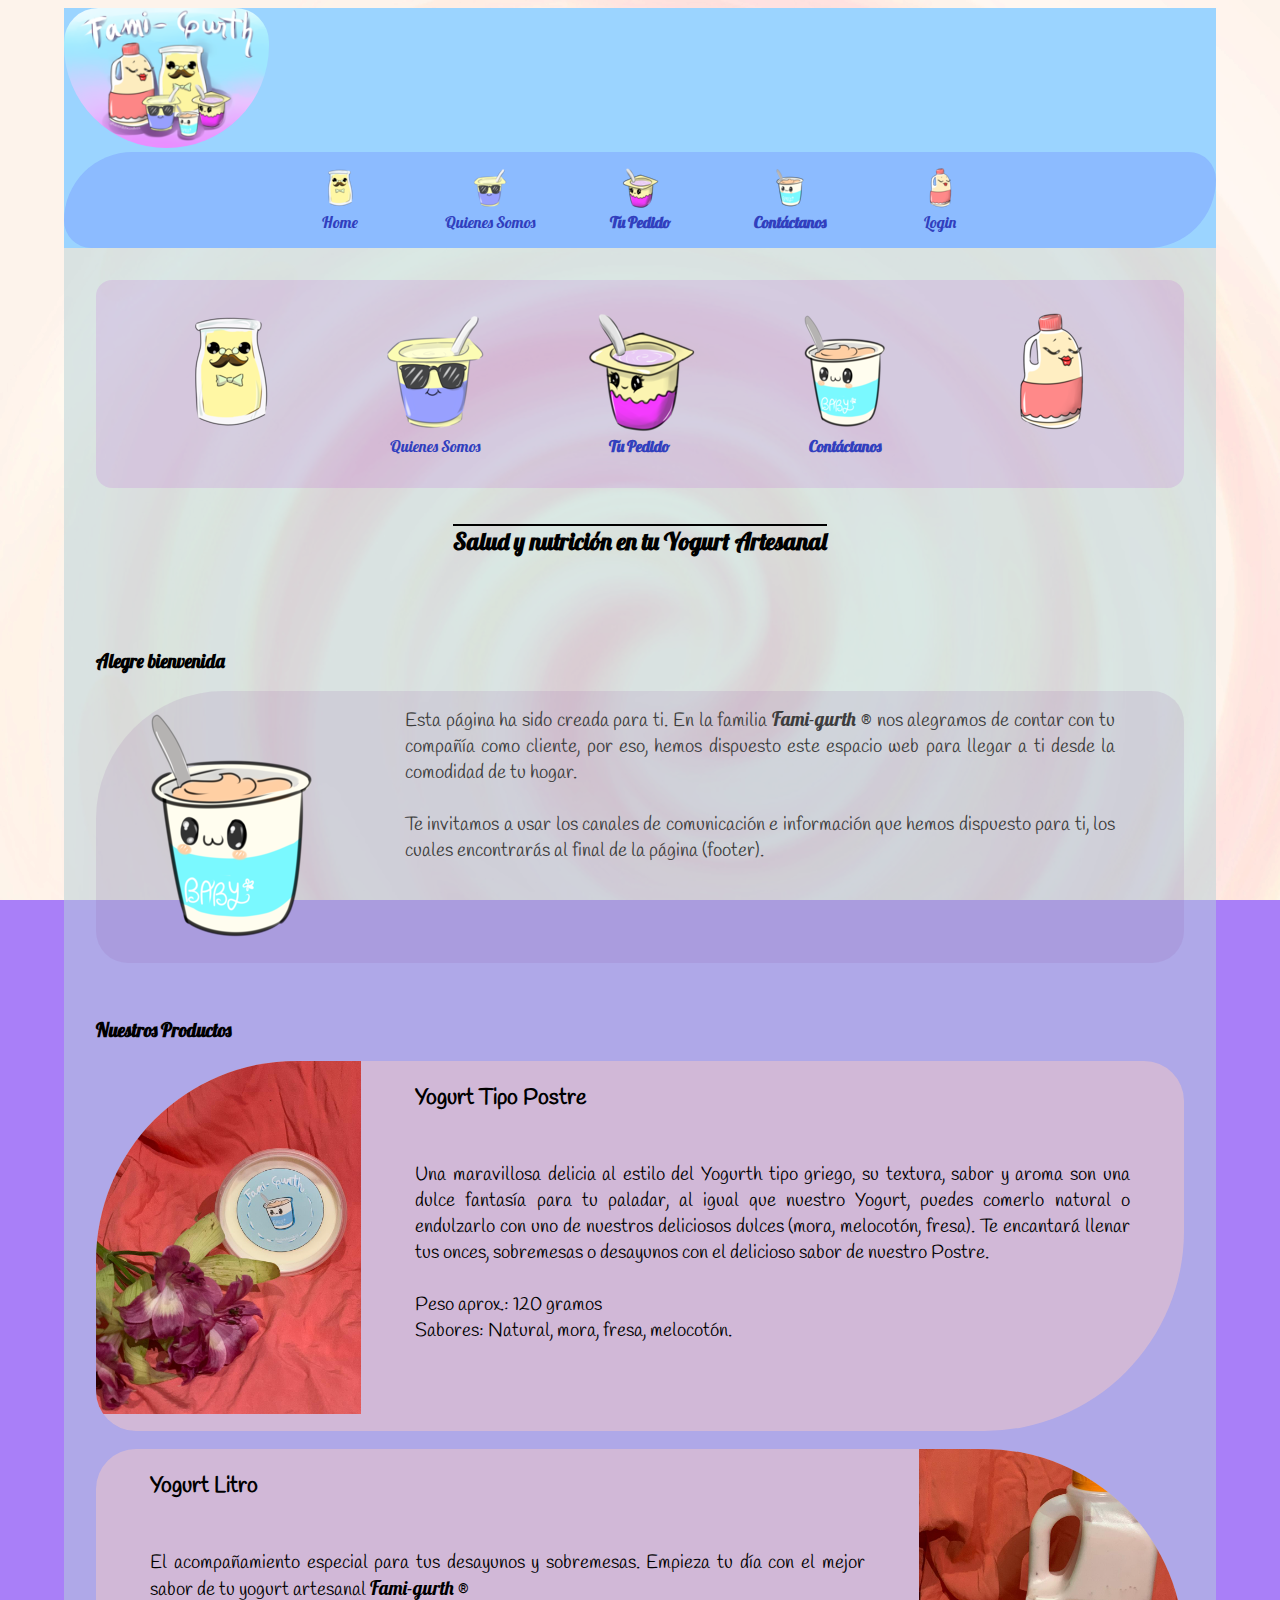
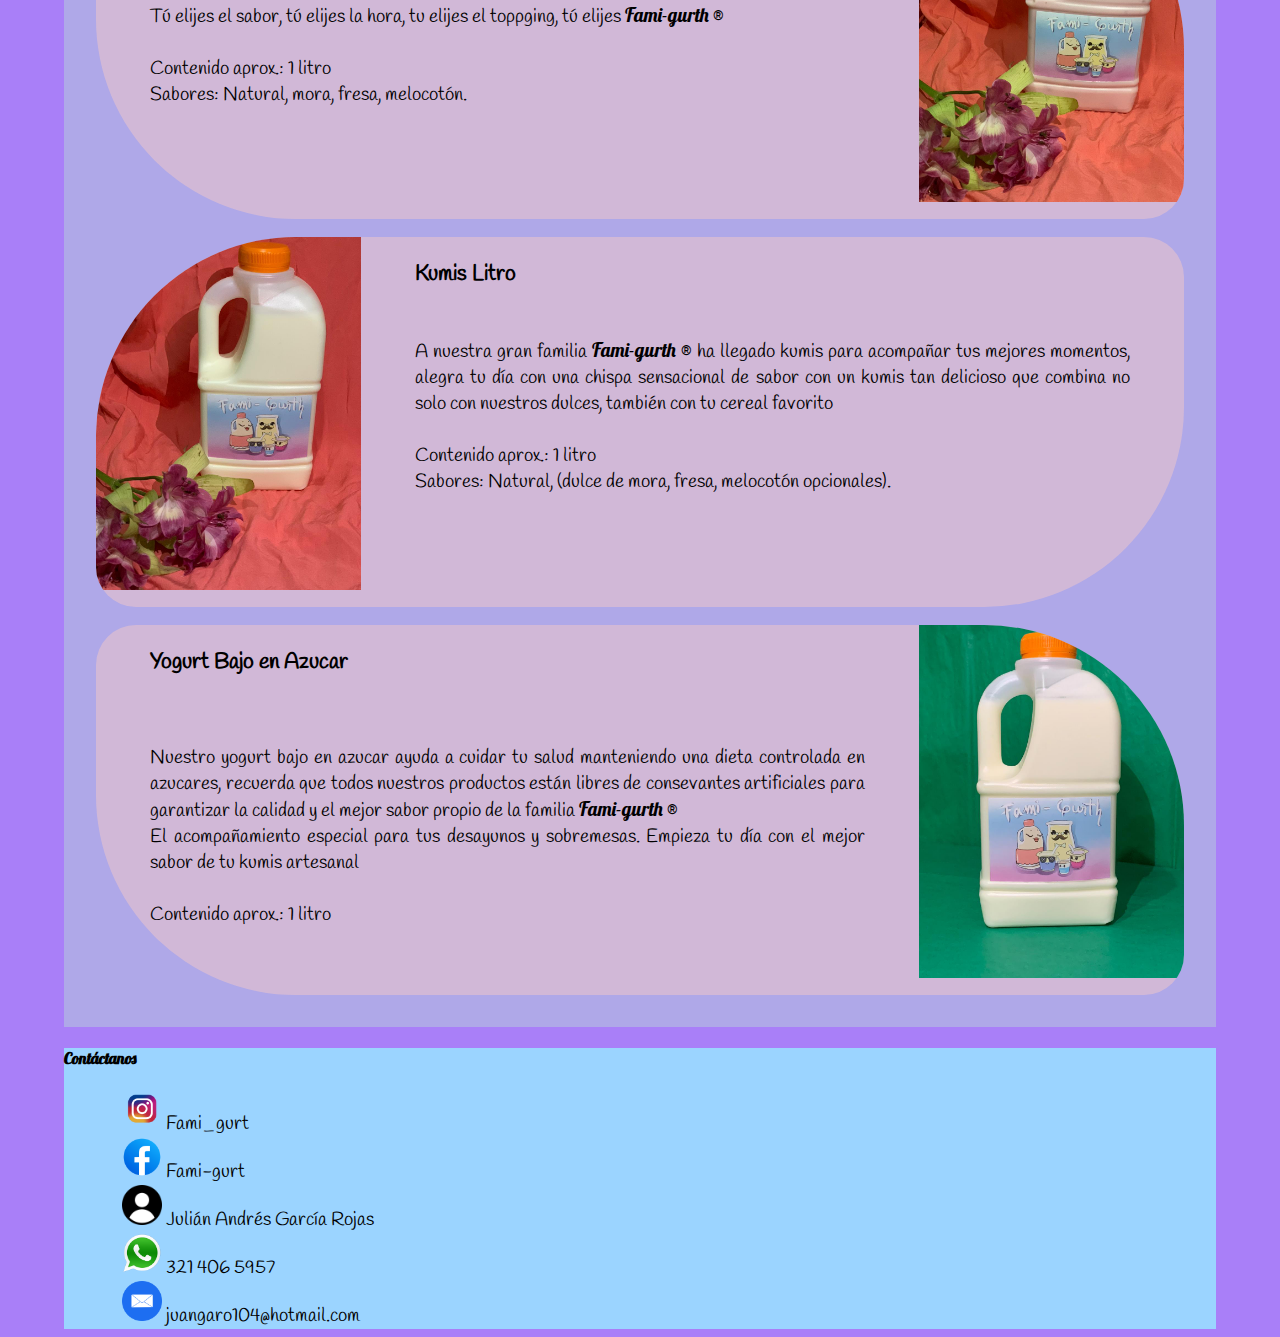
<file: src/index.html>
<!DOCTYPE html>
<html lang="es">

<head>
    <meta charset="UTF-8">
    <meta name="viewport" content="width=device-width, initial-scale=1.0">
    <title>FAMIGURT &REG;</title>
    <link href="https://cdn.jsdelivr.net/npm/bootstrap@5.0.0-beta1/dist/css/bootstrap.min.css" rel="stylesheet"
        integrity="sha384-giJF6kkoqNQ00vy+HMDP7azOuL0xtbfIcaT9wjKHr8RbDVddVHyTfAAsrekwKmP1" crossorigin="anonymous">
    <link rel="preconnect" href="https://fonts.gstatic.com">
    <link href="https://fonts.googleapis.com/css2?family=Courgette&family=Lobster&family=Handlee&display=swap"
        rel="stylesheet">
    <link rel="stylesheet" href="../css/estilos.css">
</head>
<!-- Menu Principal -->
<nav class="navbar sticky-top" style="background-color: #9BD4FF; border-color: black;">
    <div class="container-fluid">
        <span>
            <img class="bordeLogo" src="../img/Logos_Lore/famigurth_logo_terminado_nav.png" alt="" height="140px"
                class="d-inline-block align-top">
        </span>
        <!-- Menu Dibujos -->
        <span class="flexContainerMenu">
            <div class="flexImgItem">
                <img src="../img/Logos_Lore/Papigurth_nav.png" alt="" width="40px">
                <br>
                Home
            </div>
            <div class="flexImgItem">
                <img src="../img/Logos_Lore/Brodyguth_nav.png" alt="" width="40px">
                <br>
                Quienes Somos
            </div>
            <div class="flexImgItem">
                <a href="../src/pedidos.html">
                    <img src="../img/Logos_Lore/YOGUTHINA_nav.png" alt="" width="40px">
                    <br>
                    Tu Pedido
                </a>
            </div>
            <div class="flexImgItem">
                <a href="#Contacto">
                    <img src="../img/Logos_Lore/Babygurth_nav.png" alt="" width="40px">
                    <br>
                    Contáctanos
                </a>
            </div>
            <div class="flexImgItem">
                <img src="../img/Logos_Lore/mamigurth_nav.png" alt="" width="40px">
                <br>
                Login
            </div>
        </span>
    </div>
</nav>

<body>
    <!-- margen -->
    <div class="margen">
        <!-- <br> -->
        <!-- Menu Dibujos -->
        <div class="flexContainerBigMenu">
            <div class="flexImgItem">
                <img src="../img/Logos_Lore/Papigurth_menu.png" alt="" width="120px">
            </div>
            <div class="flexImgItem">
                <img src="../img/Logos_Lore/Brodyguth_menu.png" alt="" width="120px">
                <br>
                Quienes Somos
            </div>
            <div class="flexImgItem">
                <a href="../src/pedidos.html">
                    <img src="../img/Logos_Lore/YOGUTHINA_menu.png" alt="" width="120px">
                    <br>
                    Tu Pedido
                </a>
            </div>
            <div class="flexImgItem">
                <a href="#Contacto">
                    <img src="../img/Logos_Lore/Babygurth_menu.png" alt="" width="120px">
                    <br>
                    Contáctanos
                </a>
            </div>
            <div class="flexImgItem">
                <img src="../img/Logos_Lore/mamigurth_menu.png" alt="" width="120px">
            </div>
        </div>
        <!-- Logo & Slogan -->
        <div>
            <!-- <div class="flexImgContainer">
                <img class="bordeLogo" src="../img/Logos_Lore/famigurth_logo_terminado.png" alt="" width="40%">
            </div> -->
            <br>
            <h2 class="logoCursiva">Salud y nutrición en tu Yogurt Artesanal</h2>
        </div>
        <br><br><br>
        <!-- Bienvenidos -->
        <h3 class="tituloCursiva">Alegre bienvenida</h3>
        <div class="flexContainer">
            <img src="../img/Logos_Lore/Babygurth_240.png" alt="" width="240px">
            <span class="fontContenidos">
                Esta página ha sido creada para ti. En la familia <span class="tituloCursiva">Fami-gurth &reg;</span>
                nos
                alegramos de contar con tu compañía como cliente, por eso, hemos dispuesto este espacio web para llegar
                a ti desde la comodidad de tu hogar.
                <br><br>
                Te invitamos a usar los canales de comunicación e información que hemos dispuesto para ti, los cuales
                encontrarás al final de la página (footer).
            </span>
        </div>
        <br><br>
        <!-- Productos -->
        <h3 class="tituloCursiva">Nuestros Productos</h3>
        <div>
            <div class="celda1">
                <div>
                    <img src="../img/Fotos_redes/Postre_Bebe.jpg" alt="" width="265px">
                </div>
                <div class="fontContenidos">
                    <h3><b>Yogurt Tipo Postre</b></h3>
                    <br>
                    <span>
                        Una maravillosa delicia al estilo del Yogurth tipo griego, su textura, sabor y aroma son una
                        dulce fantasía para tu paladar, al igual que nuestro Yogurt, puedes comerlo natural o
                        endulzarlo con uno de
                        nuestros deliciosos dulces (mora, melocotón, fresa). Te encantará llenar tus onces, sobremesas o
                        desayunos con el delicioso sabor de nuestro Postre.
                        <br><br>
                        Peso aprox.: 120 gramos
                        <br>
                        Sabores: Natural, mora, fresa, melocotón.
                    </span>
                </div>
            </div>
            <br>
            <div class="celda2">
                <div class="fontContenidos">
                    <h3><b>Yogurt Litro</b></h3>
                    <br>
                    <span>
                        El acompañamiento especial para tus desayunos y sobremesas. Empieza tu día con el mejor sabor de
                        tu yogurt artesanal <span class="tituloCursiva">Fami-gurth &reg;</span>
                        <br>
                        Tú elijes el sabor, tú elijes la hora, tu elijes el toppging, tú elijes <span
                        class="tituloCursiva">Fami-gurth &reg;</span>
                        <br><br>
                        Contenido aprox.: 1 litro
                        <br>
                        Sabores: Natural, mora, fresa, melocotón.
                    </span>
                </div>
                <div>
                    <img src="../img/Fotos_redes/Yogurt_Litro.jpg" alt="" width="265px">
                </div>
            </div>
            <br>
            <div class="celda3">
                <div>
                    <img src="../img/Fotos_redes/Kumis_Litro.jpg" alt="" width="265px">
                </div>
                <div class="fontContenidos">
                    <h3><b>Kumis Litro</b></h3>
                    <br>
                    <span>
                        A nuestra gran familia <span class="tituloCursiva">Fami-gurth &reg;</span> ha llegado kumis para
                        acompañar tus mejores momentos, alegra tu día con una chispa sensacional de sabor con un kumis
                        tan delicioso que combina no solo con nuestros dulces, también con tu cereal favorito
                        <br><br>
                        Contenido aprox.: 1 litro
                        <br>
                        Sabores: Natural, (dulce de mora, fresa, melocotón opcionales).
                    </span>
                </div>
            </div>
            <br>
            <div class="celda4">
                <div class="fontContenidos">
                    <h3><b>Yogurt Bajo en Azucar</b></h3>
                    <br>
                    <p>
                        Nuestro yogurt bajo en azucar ayuda a cuidar tu salud manteniendo una dieta controlada en
                        azucares, recuerda que todos nuestros productos están libres de consevantes artificiales para
                        garantizar la calidad y el mejor sabor propio de la familia <span
                        class="tituloCursiva">Fami-gurth &reg;</span>
                        <br>
                        El acompañamiento especial para tus desayunos y sobremesas. Empieza tu día con el mejor sabor de
                        tu kumis artesanal
                        <br><br>
                        Contenido aprox.: 1 litro
                    </p>
                </div>
                <div>
                    <img src="../img/Fotos_redes/Yogurt_Light.jpg" alt="" width="265px">
                </div>
            </div>
        </div>
    </div>
</body>

<!-- Footer -->
<footer id="Contacto" style="background-color: #9BD4FF; border-color: black;" class="navbar">
    <div class="tituloCursiva">
        <h4><b>Contáctanos</b></h4>
    </div>
    <div class="fontContenidos">
        <span>
            <img src="../img/Fotos_redes/insta.png" alt="" height="40px"> Fami_gurt
            <br>
            <img src="../img/Fotos_redes/facebook.png" alt="" height="40px"> Fami-gurt
        </span>
    </div>
    <div class="fontContenidos">
        <span>
            <img src="../img/Fotos_redes/user-icon.png" alt="" height="40px"> Julián Andrés García Rojas
            <br>
            <img src="../img/Fotos_redes/whatsapp-icon.png" alt="" height="40px"> 321 406 5957
            <br>
            <img src="../img/Fotos_redes/e-mail.png" alt="" height="40px"> juangaro104@hotmail.com
        </span>
    </div>
</footer>

</html>
</file>
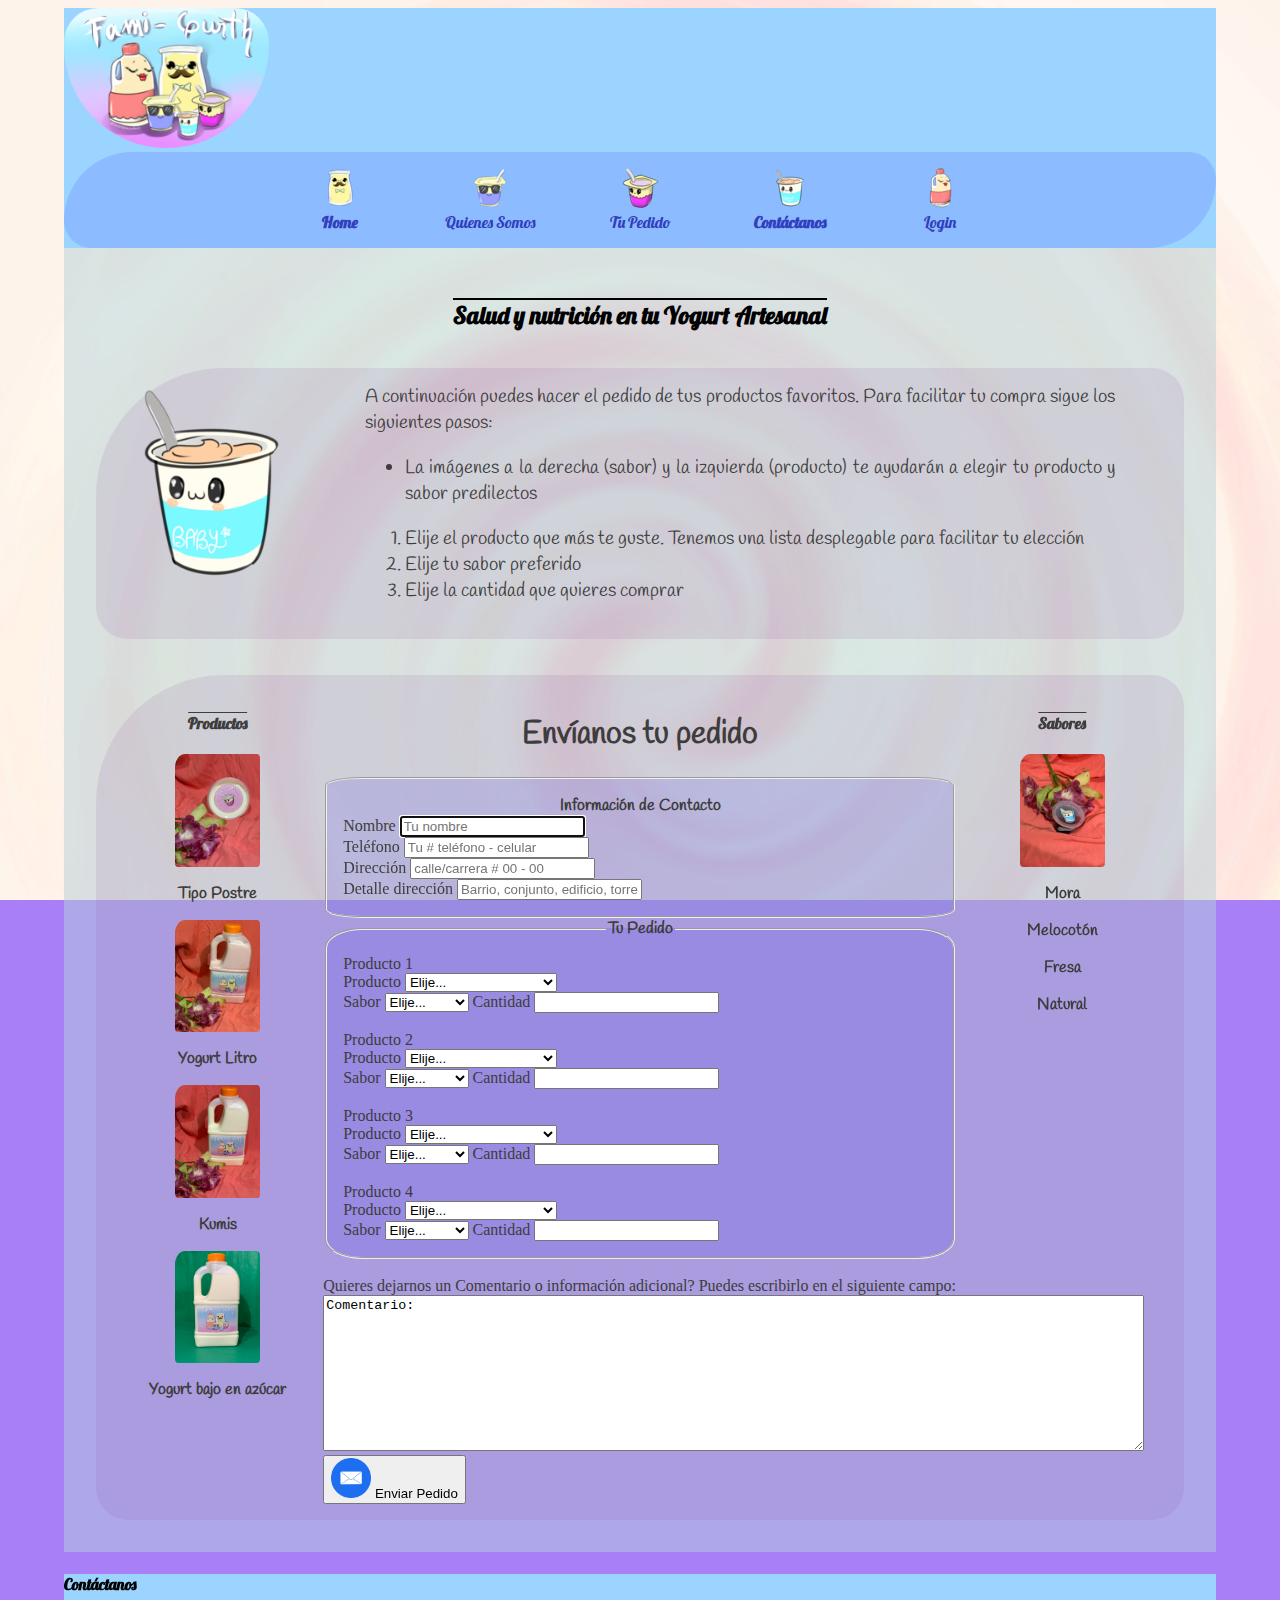
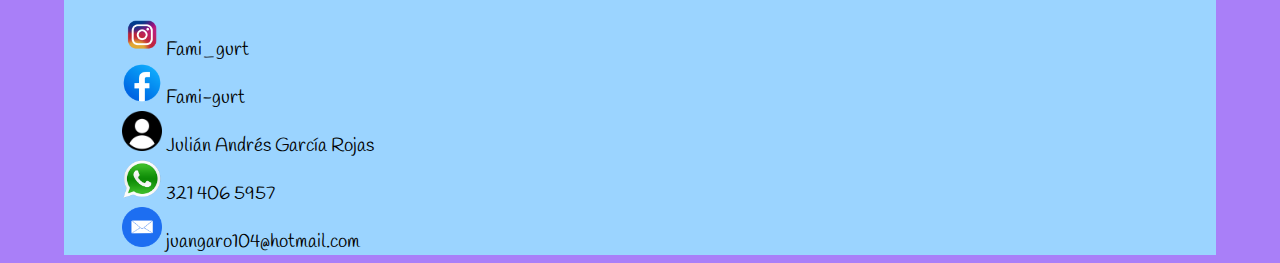
<file: src/pedidos.html>
<!DOCTYPE html>
<html lang="es">

<head>
    <meta charset="UTF-8">
    <meta name="viewport" content="width=device-width, initial-scale=1.0">
    <title>Tu Pedido</title>
    <link href="https://cdn.jsdelivr.net/npm/bootstrap@5.0.0-beta1/dist/css/bootstrap.min.css" rel="stylesheet"
        integrity="sha384-giJF6kkoqNQ00vy+HMDP7azOuL0xtbfIcaT9wjKHr8RbDVddVHyTfAAsrekwKmP1" crossorigin="anonymous">
    <link rel="preconnect" href="https://fonts.gstatic.com">
    <link href="https://fonts.googleapis.com/css2?family=Courgette&family=Lobster&family=Handlee&display=swap"
        rel="stylesheet">
    <link rel="stylesheet" href="../css/estilos.css">
</head>
<!-- Menu Principal -->
<nav class="navbar sticky-top" style="background-color: #9BD4FF; border-color: black;">
    <div class="container-fluid">
        <span>
            <img class="bordeLogo" src="../img/Logos_Lore/famigurth_logo_terminado_nav.png" alt="" height="140px"
                class="d-inline-block align-top">
        </span>
        <!-- Menu Dibujos -->
        <span class="flexContainerMenu">
            <div class="flexImgItem">
                <a href="../src/index.html">
                    <img src="../img/Logos_Lore/Papigurth_nav.png" alt="" width="40px">
                    <br>
                    Home
                </a>
            </div>
            <div class="flexImgItem">
                <img src="../img/Logos_Lore/Brodyguth_nav.png" alt="" width="40px">
                <br>
                Quienes Somos
            </div>
            <div class="flexImgItem">
                <img src="../img/Logos_Lore/YOGUTHINA_nav.png" alt="" width="40px">
                <br>
                Tu Pedido
            </div>
            <div class="flexImgItem">
                <a href="#Contacto">
                    <img src="../img/Logos_Lore/Babygurth_nav.png" alt="" width="40px">
                    <br>
                    Contáctanos
                </a>
            </div>
            <div class="flexImgItem">
                <img src="../img/Logos_Lore/mamigurth_nav.png" alt="" width="40px">
                <br>
                Login
            </div>
        </span>
    </div>
</nav>

<body>
    <!-- margen -->
    <div class="margen">
        <!-- Logo & Slogan -->
        <div>
            <h2 class="logoCursiva">Salud y nutrición en tu Yogurt Artesanal</h2>
        </div>
        <br>
        <!-- Mensaje Pedido -->
        <div class="flexContainer">
            <img src="../img/Logos_Lore/Babygurth_240.png" alt="" width="200px" height="200px">
            <span class="fontContenidos">
                A continuación puedes hacer el pedido de tus productos favoritos.

                Para facilitar tu compra sigue los siguientes pasos:
                <ul>
                    <li>La imágenes a la derecha (sabor) y la izquierda (producto) te ayudarán a elegir tu producto y
                        sabor predilectos</li>
                </ul>
                <ol>
                    <li>Elije el producto que más te guste. Tenemos una lista desplegable para facilitar tu elección
                    </li>
                    <li>Elije tu sabor preferido</li>
                    <li>Elije la cantidad que quieres comprar</li>
                </ol>
            </span>
        </div>
        <br><br>
        <!-- Formulario Pedido -->
        <div class="flexContainer">
            <!-- Panel Productos -->
            <div class="panelIzquierdo">
                <h4 class="logoCursiva">Productos</h4>
                <div>
                    <img src="../img/Fotos_redes/Postre_Yogurthina.jpg" alt="" class="imgPanel">
                    <p class="fontPanel">Tipo Postre</p>
                </div>
                <div>
                    <img src="../img/Fotos_redes/Yogurt_Litro.jpg" alt="" class="imgPanel">
                    <p class="fontPanel">Yogurt Litro</p>
                </div>
                <div>
                    <img src="../img/Fotos_redes/Kumis_Litro.jpg" alt="" class="imgPanel">
                    <p class="fontPanel">Kumis</p>
                </div>
                <div>
                    <img src="../img/Fotos_redes/Yogurt_Light.jpg" alt="" class="imgPanel">
                    <p class="fontPanel">Yogurt bajo en azúcar</p>
                </div>
            </div>
            <!-- Panel Formulario -->
            <div class="panelCentral">
                <h1 class="fontPanel"> Envíanos tu pedido </h1>

                <form class="row g-1" action="mailto:juangaro104@hotmail.com" method="post" enctype="text/plain">
                    <fieldset class="flexPedido">
                        <div class="fontPanel">Información de Contacto</div>
                        <div class="input-group mb-1">
                            <div class="col-8">
                                <label for="nombre" class="form-label">Nombre</label>
                                <input type="text" class="form-control" id="nombre" name="nombreCliente"
                                    placeholder="Tu nombre" autofocus>
                            </div>
                            <div class="col-4">
                                <label for="telefono" class="form-label">Teléfono</label>
                                <input type="text" class="form-control" id="telefono" name="telefonoCliente"
                                    placeholder="Tu # teléfono - celular">
                            </div>
                        </div>
                        <div class="col-12">
                            <label for="direccion" class="form-label">Dirección</label>
                            <input type="text" class="form-control" id="direccion" name="direccionCliente"
                                placeholder="calle/carrera # 00 - 00">
                        </div>
                        <div class="col-12">
                            <label for="detalleDieccion" class="form-label">Detalle dirección</label>
                            <input type="text" class="form-control" id="detalleDieccion" name="detalleDirCliente"
                                placeholder="Barrio, conjunto, edificio, torre, apartamento y/o información que nos permita llegar">
                        </div>
                    </fieldset>

                    <fieldset class="flexPedido">
                        <legend class="fontPanel"> Tu Pedido </legend>
                        Producto 1
                        <div class="input-group mb-1">
                            <label class="input-group-text" for="SelectProducto1">Producto</label>
                            <select class="form-select" name="Producto-1" id="SelectProducto1">
                                <option selected>Elije...</option>
                                <option value="1">Tipo Postre</option>
                                <option value="2">Yogurth litro</option>
                                <option value="3">Kumis</option>
                                <option value="3">Yogurt bajo en azúcar</option>
                            </select>
                        </div>
                        <div class="input-group mb-1">
                            <label class="input-group-text" for="SelectSabor1">Sabor</label>
                            <select class="form-select" name="Sabor-1" id="SelectSabor1">
                                <option selected>Elije...</option>
                                <option value="1">Natural</option>
                                <option value="2">Mora</option>
                                <option value="3">Melocotón</option>
                                <option value="3">Fresa</option>
                            </select>
                            <label class="input-group-text" for="SelectCantidad1">Cantidad</label>
                            <input type="number" class="form-select" name="Cantidad-1" id="SelectCantidad1">
                        </div>
                        <br>
                        Producto 2
                        <div class="input-group mb-1">
                            <label class="input-group-text" for="SelectProducto2">Producto</label>
                            <select class="form-select" name="Producto-2" id="SelectProducto2">
                                <option selected>Elije...</option>
                                <option value="1">Tipo Postre</option>
                                <option value="2">Yogurth litro</option>
                                <option value="3">Kumis</option>
                                <option value="3">Yogurt bajo en azúcar</option>
                            </select>
                        </div>
                        <div class="input-group mb-1">
                            <label class="input-group-text" for="SelectSabor2">Sabor</label>
                            <select class="form-select" name="Sabor-2" id="SelectSabor2">
                                <option selected>Elije...</option>
                                <option value="1">Natural</option>
                                <option value="2">Mora</option>
                                <option value="3">Melocotón</option>
                                <option value="3">Fresa</option>
                            </select>
                            <label class="input-group-text" for="SelectCantidad2">Cantidad</label>
                            <input type="number" class="form-select" name="Cantidad-2" id="SelectCantidad2">
                        </div>
                        <br>
                        Producto 3
                        <div class="input-group mb-1">
                            <label class="input-group-text" for="SelectProducto3">Producto</label>
                            <select class="form-select" name="Producto-3" id="SelectProducto3">
                                <option selected>Elije...</option>
                                <option value="1">Tipo Postre</option>
                                <option value="2">Yogurth litro</option>
                                <option value="3">Kumis</option>
                                <option value="3">Yogurt bajo en azúcar</option>
                            </select>
                        </div>
                        <div class="input-group mb-1">
                            <label class="input-group-text" for="SelectSabor3">Sabor</label>
                            <select class="form-select" name="Sabor-3" id="SelectSabor3">
                                <option selected>Elije...</option>
                                <option value="1">Natural</option>
                                <option value="2">Mora</option>
                                <option value="3">Melocotón</option>
                                <option value="3">Fresa</option>
                            </select>
                            <label class="input-group-text" for="SelectCantidad3">Cantidad</label>
                            <input type="number" class="form-select" name="Cantidad-3" id="SelectCantidad3">
                        </div>
                        <br>
                        Producto 4
                        <div class="input-group mb-1">
                            <label class="input-group-text" for="SelectProducto4">Producto</label>
                            <select class="form-select" name="Producto-4" id="SelectProducto4">
                                <option selected>Elije...</option>
                                <option value="1">Tipo Postre</option>
                                <option value="2">Yogurth litro</option>
                                <option value="3">Kumis</option>
                                <option value="3">Yogurt bajo en azúcar</option>
                            </select>
                        </div>
                        <div class="input-group mb-1">
                            <label class="input-group-text" for="SelectSabor4">Sabor</label>
                            <select class="form-select" name="Sabor-4" id="SelectSabor4">
                                <option selected>Elije...</option>
                                <option value="1">Natural</option>
                                <option value="2">Mora</option>
                                <option value="3">Melocotón</option>
                                <option value="3">Fresa</option>
                            </select>
                            <label class="input-group-text" for="SelectCantidad4">Cantidad</label>
                            <input type="number" class="form-select" name="Cantidad-4" id="SelectCantidad4">
                        </div>
                    </fieldset>
                    <br>
                    Quieres dejarnos un Comentario o información adicional? Puedes escribirlo en el siguiente campo:
                    <br>
                    <textarea name="Comentarios" id="comentarios" cols="100" rows="10">Comentario:
                    </textarea>
                    <br>
                    <div>
                        <button type="submit" class="btn btn-outline-primary"><img src="../img/Fotos_redes/e-mail.png"
                                alt="" width="40px"> Enviar Pedido</button>
                    </div>
                </form>
            </div>

            <!-- Panel Sabores -->
            <div class="panelDerecho">
                <h4 class="logoCursiva">Sabores</h4>
                <div>
                    <img src="../img/Fotos_redes/Dulce_Mora.jpg" alt="" class="imgPanel">
                    <p class="fontPanel">Mora</p>
                    <p class="fontPanel">Melocotón</p>
                    <p class="fontPanel">Fresa</p>
                    <p class="fontPanel">Natural</p>
                </div>
            </div>
        </div>
    </div>
</body>

<!-- Footer -->
<footer id="Contacto" style="background-color: #9BD4FF; border-color: black;" class="navbar">
    <div class="tituloCursiva">
        <h4><b>Contáctanos</b></h4>
    </div>
    <div class="fontContenidos">
        <span>
            <img src="../img/Fotos_redes/insta.png" alt="" height="40px"> Fami_gurt
            <br>
            <img src="../img/Fotos_redes/facebook.png" alt="" height="40px"> Fami-gurt
        </span>
    </div>
    <div class="fontContenidos">
        <span>
            <img src="../img/Fotos_redes/user-icon.png" alt="" height="40px"> Julián Andrés García Rojas
            <br>
            <img src="../img/Fotos_redes/whatsapp-icon.png" alt="" height="40px"> 321 406 5957
            <br>
            <img src="../img/Fotos_redes/e-mail.png" alt="" height="40px"> juangaro104@hotmail.com
        </span>
    </div>
</footer>

</html>
</file>
<file: css/estilos.css>
body{
    background-image: url(../img/Fondos/fondoCream.jpg);
    background-color: #5b0af285;
    background-blend-mode: hard-light;
    background-repeat: no-repeat;
    background-size: cover;
    background-attachment: fixed;
    /* text-indent: 1cm; */
    margin-left: 5%;
    margin-right: 5%;
    font-size: 1em;
}

a:link{
    color: rgb(49, 63, 190);
    font-weight: 700;
    text-decoration: none;
}

a:visited{
    color: rgb(49, 63, 190);
    text-decoration: none;
}

a:active{
    color: rgb(0, 0, 255);
    text-decoration: none;
}

a:hover{
    font-size: 120%;
    text-decoration: none;
}

.celda1, .celda2, .celda3, .celda4{
    display: flex;
    /* flex-basis: 40%; */
    flex-direction: row;
    /* flex-wrap: nowrap; */
    background-color: rgba(235, 196, 203, 0.582);
    /* background-color: transparent; */
    /* background-size: contain; */
    /* border-style: dashed; */
    overflow: hidden;
    /* position: relative; */
    /* padding-left: 10px; */
    /* flex-grow: 2; */
    border-radius: 40px;
    height: 330px;
    padding-bottom: 40px;
    justify-content: space-between;
}

.celda1, .celda3{
    border-top-left-radius: 200px;
    border-bottom-right-radius: 200px;
}

.celda2, .celda4{
    border-top-right-radius: 200px;
    border-bottom-left-radius: 200px;
}

.flexContainer{
    display: flex;
    flex-direction: row;
    flex-wrap: nowrap;
    background: rgba(138, 77, 153, 0.123);
    color: rgb(61, 61, 61);
    padding: 1em;
    border-radius: 2em;
    border-top-left-radius: 8em;
    justify-content: center;
}

.flexContainerBigMenu{
    display: flex;
    flex-direction: row;
    flex-wrap: nowrap;
    background: rgba(177, 33, 212, 0.123);
    color: rgb(61, 61, 61);
    padding: 2em;
    border-radius: 1em;
    justify-content: space-around;
}

.flexContainerMenu{
    display: flex;
    flex-direction: row;
    flex-wrap: nowrap;
    background: rgba(33, 8, 255, 0.123);
    color: rgb(61, 61, 61);
    padding: 1em;
    border-top-left-radius: 10em;
    border-top-right-radius: 4em;
    border-bottom-right-radius: 10em;
    border-bottom-left-radius: 4em;
    justify-content: center;
}

.flexContainerProductos{
    display: flex;
    flex-direction: column;
    justify-content: space-between;
    /* flex-wrap: nowrap; */
    background: rgba(33, 8, 255, 0.123);
    color: rgb(61, 61, 61);
    padding: 1em;
    border-top-left-radius: 10em;
    border-top-right-radius: 4em;
    border-bottom-right-radius: 10em;
    border-bottom-left-radius: 4em;
    /* height: 1400px; */
}

.flexPedido{
    display: flex;
    flex-direction: column;
    justify-content: space-between;
    background: rgba(33, 8, 255, 0.123);
    color: rgb(61, 61, 61);
    padding: 1em;
    border-radius: 6%;
}

.botonMenu{
    flex-basis: 40 px;
}

.tituloMenu{
    font-family: fantasy;
    text-decoration: none;
    font-size: 130%;
}

.bordeLogo{
    border-radius: 60px;
    border-bottom-left-radius: 180px;
    border-bottom-right-radius: 180px;
    align-items: center;
}

.flexImgContainer{
    display: flex;
    flex-direction: row;
    flex-wrap: nowrap;
    justify-content: center;
}

.flexImgItem{
    width: 150px;
    /* height: 150px; */
    /* margin: auto; */
    /* background-color: rgb(36, 67, 206); */
    border: 1px;
    color: rgb(49, 63, 190);
    text-align: center;
    font-family: 'Lobster', cursive;
}

.logoCursiva{
    font-family: 'Lobster', cursive;
    text-align: center;
    text-decoration: overline;
}

.tituloCursiva{
    font-family: 'Lobster', cursive;
}

.margen{
    background-color: rgba(181, 209, 216, 0.5);
    padding: 2em;
}

.fontContenidos{
    font-family: 'Handlee', cursive;
    font-size: 1.2em;
    text-align: justify;
    overflow: auto;
    padding: 5%;
    padding-bottom: 0%;
    padding-top: 0%;
}

.fontPanel{
    font-family: 'Handlee', cursive;
    text-align: center;
    font-weight: bold;
}

.panelDerecho, .panelIzquierdo{
    display: flex;
    flex-direction: column;
    width: 20%;
    /* background-color: lawngreen; */
}

.panelCentral{
    display: flex;
    flex-direction: column;
    width: 60%;
    /* background-color: rgb(25, 0, 252); */
}

.imgPanel{
    display: flex;
    border-radius: 4%;
    border-top-left-radius: 12%;
    width: 40%;
    margin-left: auto;
    margin-right: auto;
}
</file>
